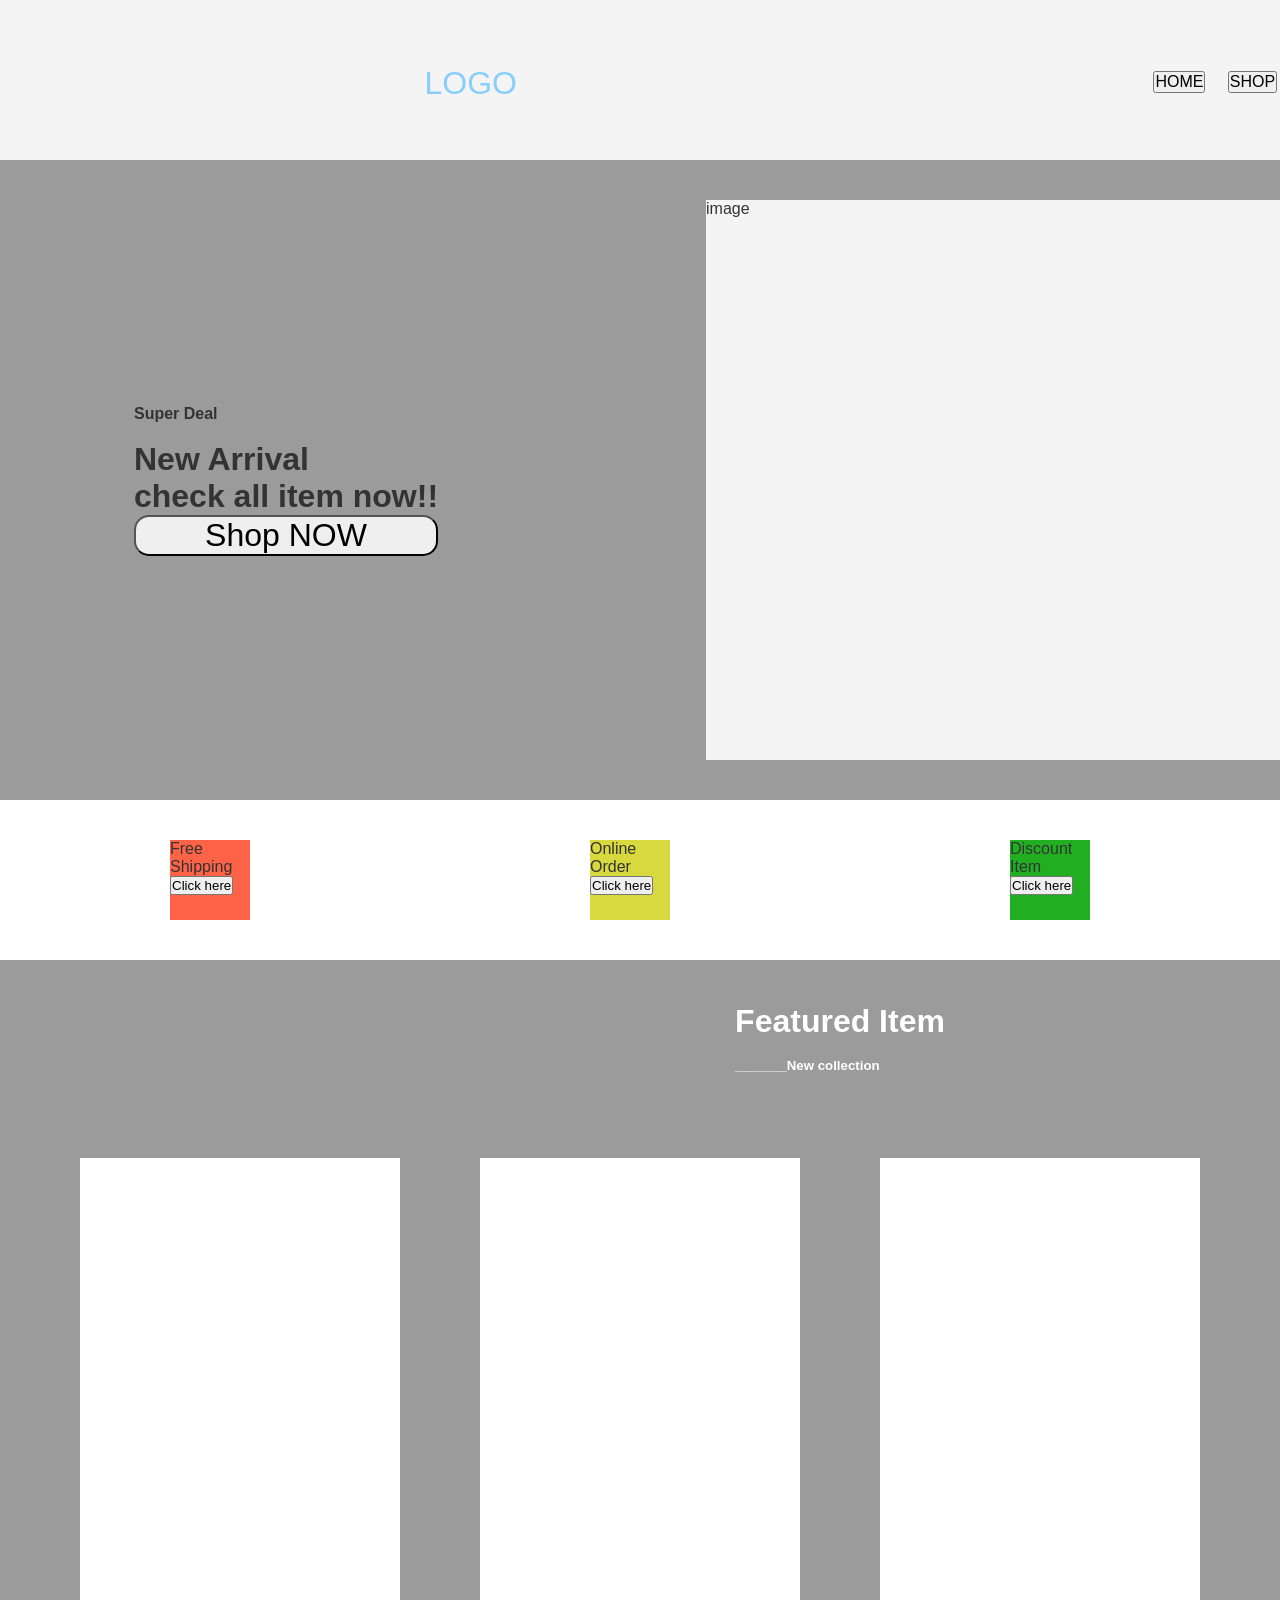
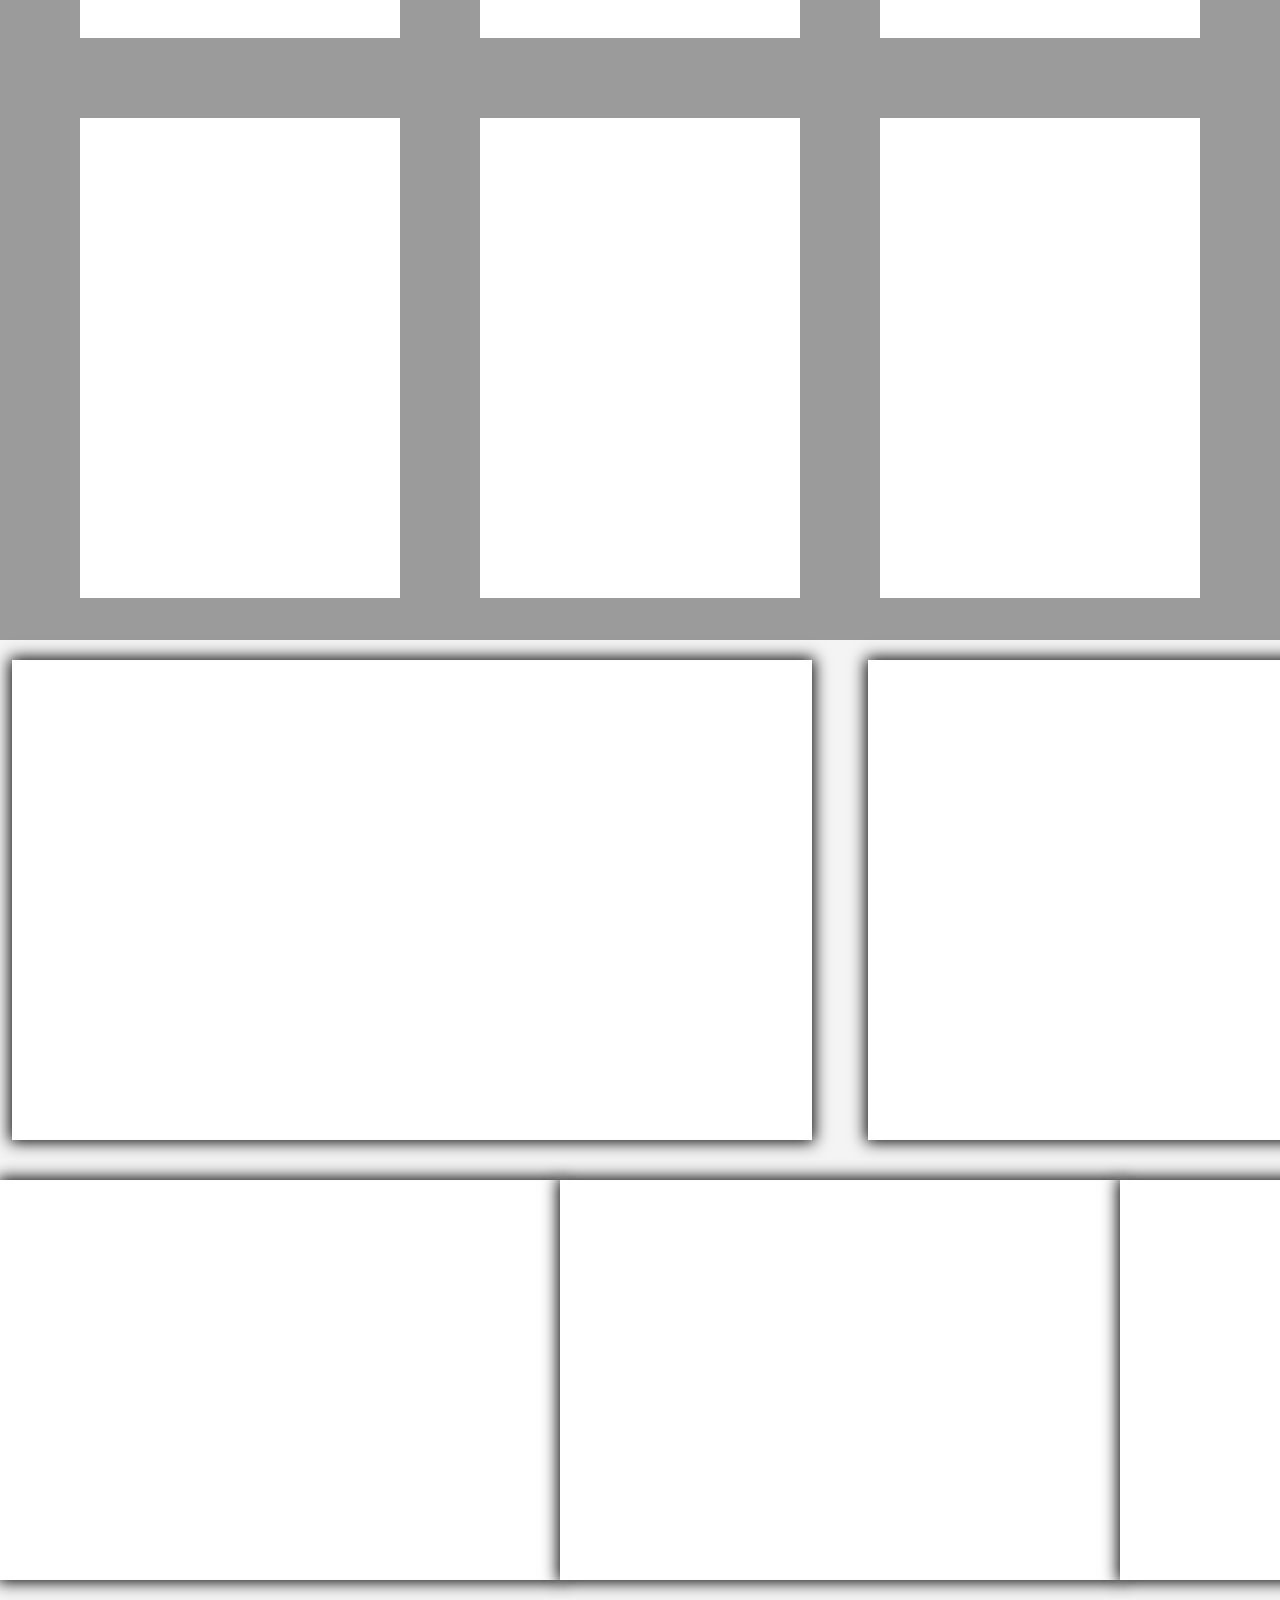
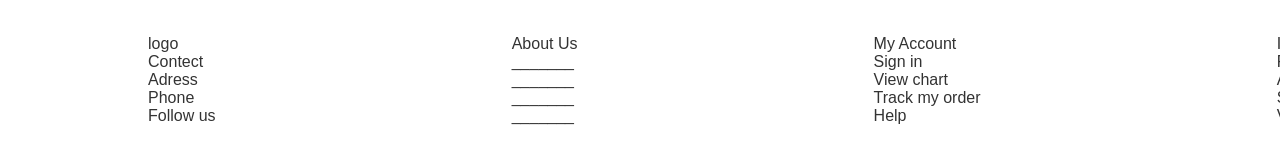
<file: index.html>
<!DOCTYPE html>
<html lang="en">
<head>
    <meta charset="UTF-8">
    <meta name="viewport" content="width=device-width, initial-scale=1.0">
    <title>Codechef.official</title>
    <link rel="stylesheet" href="home.css">

</head>
<body>
    <div class="container">
    
        <div id="header">
            <div id="logo">LOGO</div>
            <div class="nav">
                <button id="btn1">HOME</button>
                <button id="btn2">SHOP</button>
                <button id="btn3">BLOG</button>
                <button id="btn4">ABOUT US</button>
            </div>
        </div>



        <div id="content">
            <div id="banner">
                <div id="banner_dec">
                    <h4>Super Deal</h4><br>
                    <h1>New Arrival <br> check all item now!! </h1>
                    <button id="banner_btn"> Shop NOW</button>
                </div>
                <div id="banner_bg">image</div>
            </div>


            <div id="order_nav">
                <div id="order_nav_free_ship">Free Shipping <br> <button id="order_nav_btn1">Click here</button> </div>
                <div id="order_nav_online_order">Online Order <br> <button id="order_nav_btn2">Click here</button> </div>
                <div id="order_nav_discount_item">Discount Item <br> <button id="order_nav_btn3"> Click here</button> </div>
                <div id="order_nav_most_populer">Most Populer <br> <button id="order_nav_btn4">Click here</button> </div>
            </div>


            <div id="featured_item">
                <div id="featured_text"><h1>Featured Item</h1> <br> <h5>_______New collection</h5></div>
                <div class="featured_item_list">
                    <div id="item1"></div>
                    <div id="item2"></div>
                    <div id="item3"></div>
                    <div id="item4"></div>
                    <div id="item5"></div>
                    <div id="item6"></div>
                    <div id="item7"></div>
                    <div id="item8"></div>
                </div>
            </div>
        </div>



        <div class="img_banner_2">
            <div id="first_sec">
                <div id="banner_img_1"></div>
                <div id="banner_img_2"></div>
            </div>
            <div id="second_sec">
                <div id="banner_img_3"></div>
                <div id="banner_img_4"></div>
                <div id="banner_img_5"></div>
            </div>
        </div>





        <div id="fotter">
            <div id="clm1">logo <br> Contect <br> Adress <br> Phone <br> Follow us </div>
            <div id="clm2"> About Us <br> _______ <br> _______ <br> _______ <br> _______ </div>
            <div id="clm3"> My Account <br> Sign in <br> View chart <br> Track my order <br> Help</div>
            <div id="clm4">Install App <br> From <br> App store(Logo), Google play(Logo) <br> Secured Payment Gateway <br> VISA, MASTER_CARD, PAYPAL</div>
        </div>


    </div>
</body>
</html>
</file>
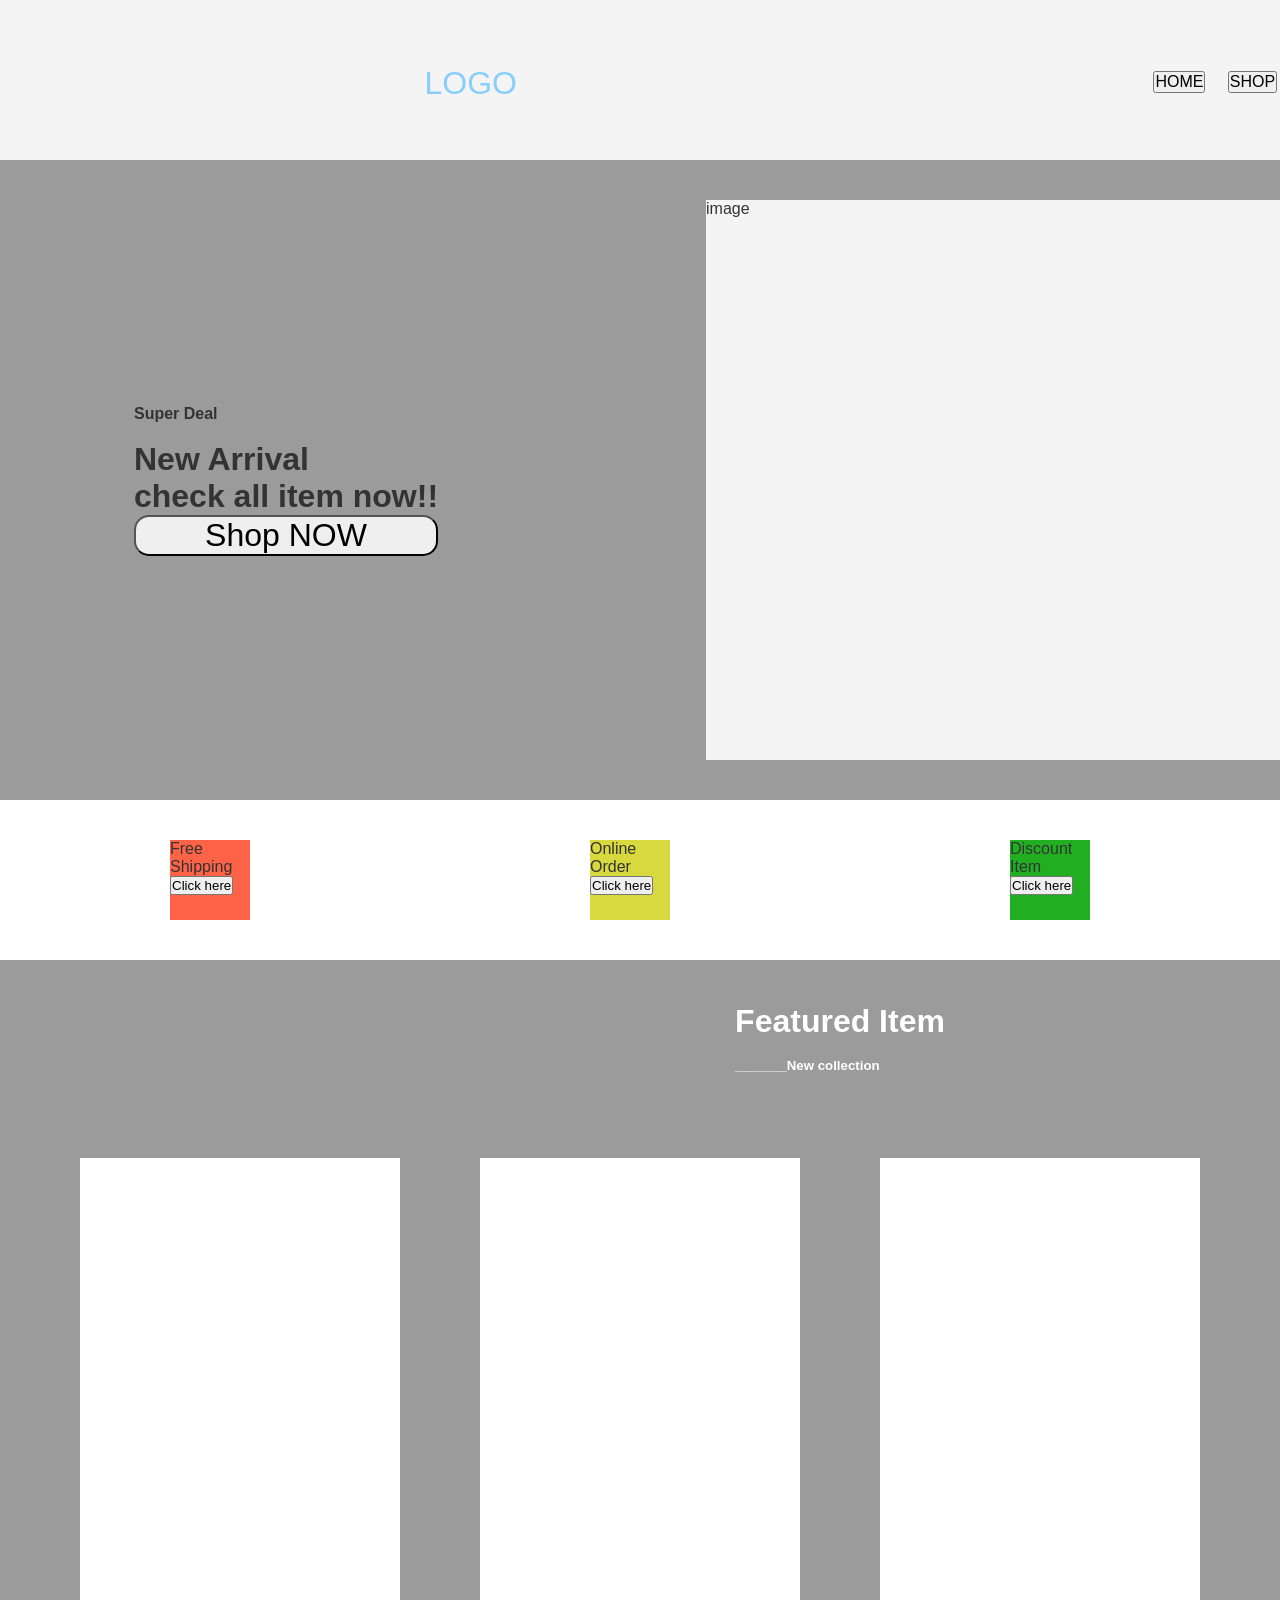
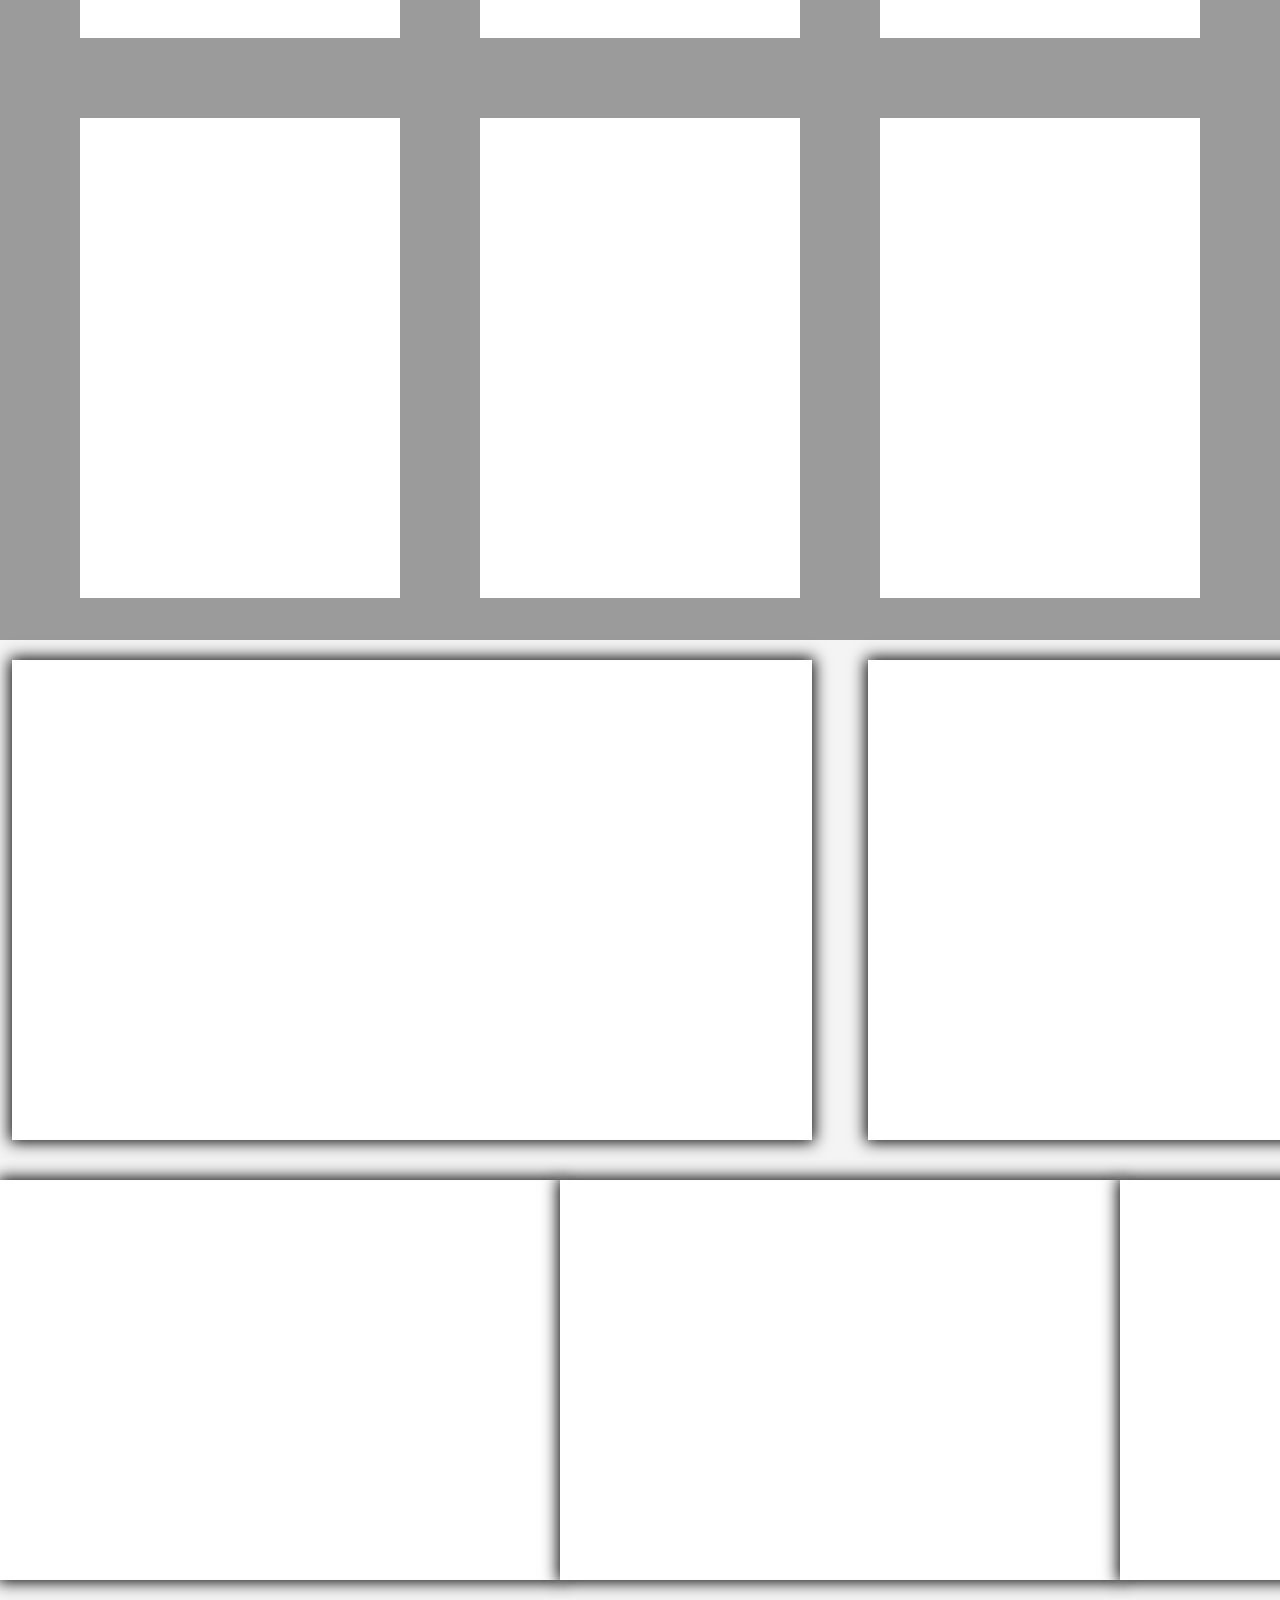
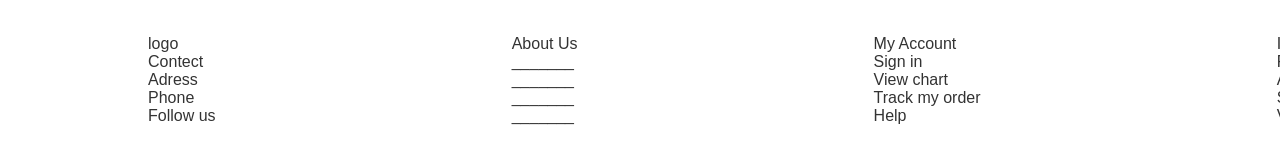
<file: home.html>
<!DOCTYPE html>
<html lang="en">
<head>
    <meta charset="UTF-8">
    <meta name="viewport" content="width=device-width, initial-scale=1.0">
    <title>Codechef.official</title>
    <link rel="stylesheet" href="home.css">

</head>
<body>
    <div class="container">
    
        <div id="header">
            <div id="logo">LOGO</div>
            <div class="nav">
                <button id="btn1">HOME</button>
                <button id="btn2">SHOP</button>
                <button id="btn3">BLOG</button>
                <button id="btn4">ABOUT US</button>
            </div>
        </div>



        <div id="content">
            <div id="banner">
                <div id="banner_dec">
                    <h4>Super Deal</h4><br>
                    <h1>New Arrival <br> check all item now!! </h1>
                    <button id="banner_btn"> Shop NOW</button>
                </div>
                <div id="banner_bg">image</div>
            </div>


            <div id="order_nav">
                <div id="order_nav_free_ship">Free Shipping <br> <button id="order_nav_btn1">Click here</button> </div>
                <div id="order_nav_online_order">Online Order <br> <button id="order_nav_btn2">Click here</button> </div>
                <div id="order_nav_discount_item">Discount Item <br> <button id="order_nav_btn3"> Click here</button> </div>
                <div id="order_nav_most_populer">Most Populer <br> <button id="order_nav_btn4">Click here</button> </div>
            </div>


            <div id="featured_item">
                <div id="featured_text"><h1>Featured Item</h1> <br> <h5>_______New collection</h5></div>
                <div class="featured_item_list">
                    <div id="item1"></div>
                    <div id="item2"></div>
                    <div id="item3"></div>
                    <div id="item4"></div>
                    <div id="item5"></div>
                    <div id="item6"></div>
                    <div id="item7"></div>
                    <div id="item8"></div>
                </div>
            </div>
        </div>



        <div class="img_banner_2">
            <div id="first_sec">
                <div id="banner_img_1"></div>
                <div id="banner_img_2"></div>
            </div>
            <div id="second_sec">
                <div id="banner_img_3"></div>
                <div id="banner_img_4"></div>
                <div id="banner_img_5"></div>
            </div>
        </div>





        <div id="fotter">
            <div id="clm1">logo <br> Contect <br> Adress <br> Phone <br> Follow us </div>
            <div id="clm2"> About Us <br> _______ <br> _______ <br> _______ <br> _______ </div>
            <div id="clm3"> My Account <br> Sign in <br> View chart <br> Track my order <br> Help</div>
            <div id="clm4">Install App <br> From <br> App store(Logo), Google play(Logo) <br> Secured Payment Gateway <br> VISA, MASTER_CARD, PAYPAL</div>
        </div>


    </div>
</body>
</html>
</file>
<file: home.css>
*{
    margin: 0;
    padding: 0;
}

body{
    background-color: #f4f4f4;
    color: #333;
    
}

.container{
    display: grid;

}
/*___________________StART HEADER SECTION______________________*/
#header{
    height: 10rem;
    background-color:  #f4f4f4;
    font-family: sans-serif;
    display: flex;
    align-items: center;
    justify-content:space-around;
    box-shadow: 0px 20px 5px black;
}
#logo{
    margin: 50px -500px 0px;
    height: 5rem;
    width: 5rem;
    background-color: rgba(255, 255, 255, 0);
    font-size: 2rem;
    font-family: 'Franklin Gothic Medium', 'Arial Narrow', Arial, sans-serif;
    color: lightskyblue;
}
/************HEADER BUTTON***********/
.nav{
    margin: 0px -700px 40px;
    height: auto;
    font-size: 5rem;
}

#btn1{
    font-size: 1rem;
    
}
#btn2{
    font-size: 1rem;
}
#btn3{
    font-size: 1rem;
}
#btn4{
    font-size: 1rem;
}
/********BUTTON*************/
/*_________________END HEADER SECTION_______________________*/



/*_________________START CONTENT SECTION____________________*/
#content{
    height: auto;
    background-color: #9b9b9b;
    font-family: sans-serif;
}
/***********BANNER**************/
#banner{
    height: 40rem;
    width: 100%;
    background-color: #9b9b9b;
    display: flex;
    align-items: center;
    justify-content: space-around;
    
}
#banner_dec{
    display: grid;
    align-items: center;
    justify-content: center;
}
#banner_btn{
    height: auto;
    font-size: 2rem;
    border-radius: 15px;
    transition: .5s;
}
#banner_btn:hover{
    transform: scale(1.1);
}
#banner_bg{
    height: 35rem;
    width: 50%;
    background-color: #f4f4f4;/*banner image*/
    animation: slide 10s ease-in-out infinite;
}
@keyframes slide{
    0% {
        transform: translateX(0%);
    }
    50%{
        transform: translateX(0%);
    }
    100%{
        transform: translateX(120%);
    }

}

/************ORDER_NAV************/
#order_nav{
    height: 10rem;
    width: 100%;
    background-color: rgb(255, 255, 255);
    display: flex;
    align-items: center;
    justify-content: space-around;
}
#order_nav_free_ship{
    height: 5rem;
    width: 5rem;
    background-color: tomato;
}
#order_nav_online_order{
    height: 5rem;
    width: 5rem;
    background-color: rgb(216, 216, 63);
}
#order_nav_discount_item{
    height: 5rem;
    width: 5rem;
    background-color: rgb(33, 175, 33);
}
#order_nav_most_populer{
    height: 5rem;
    width: 5rem;
    background-color: paleturquoise;
}
/*_________________FEATYRED ITEM__________________________*/
#featured_item{
    display: grid;
    align-items: center;
    justify-content: center;
    height: 80rem;
    width: 100%;

}
#featured_text{
    color: rgb(255, 255, 255);
    align-items: center;
    justify-content: center;
    display: grid;

}
.featured_item_list{
    display: grid;
    align-items: center;
    justify-content: center;
    grid-template-columns: repeat(4, 1fr);
    grid-template-rows: repeat(2, 1fr);
    gap: 5rem;
}
#item1{
    height: 30rem;
    width: 20rem;
    background-color: white;
    transition: .5s;
}
#item1:hover{
    box-shadow: 0px 0px 40px black ;
    transform: scale(1.1);
}
#item2{
      height: 30rem;
    width: 20rem;
    background-color: white;
    transition: .5s;
}
#item2:hover{
    box-shadow: 0px 0px 40px black ;
    transform: scale(1.1);
}
#item3{
      height:30rem;
    width: 20rem;
    background-color: white;
    transition: .5s;
}
#item3:hover{
    box-shadow: 0px 0px 40px black ;
    transform: scale(1.1);
}
#item4{
      height: 30rem;
    width: 20rem;
    background-color: white;
    transition: .5s;
}
#item4:hover{
    box-shadow: 0px 0px 40px black ;
    transform: scale(1.1);
}
#item5{
      height: 30rem;
    width: 20rem;
    background-color: white;
    transition: .5s;
}
#item5:hover{
    box-shadow: 0px 0px 40px black ;
    transform: scale(1.1);
}
#item6{
      height: 30rem;
    width: 20rem;
    background-color: white;
    transition: .5s;
}
#item6:hover{
    box-shadow: 0px 0px 40px black ;
    transform: scale(1.1);
}
#item7{
      height: 30rem;
    width: 20rem;
    background-color: white;
    transition: .5s;
}
#item7:hover{
    box-shadow: 0px 0px 40px black ;
    transform: scale(1.1);
}
#item8{
      height: 30rem;
    width: 20rem;
    background-color: white;
    transition: .5s;
}
#item8:hover{
    box-shadow: 0px 0px 40px black ;
    transform: scale(1.1);
}

/*_________________END FEATURED ITEM______________________*/

/*_________________START IMG BANNER_______________________*/
.img_banner_2{
    display: grid;
    height: 60rem;

}

#first_sec{
    height: auto;
    width: auto;
    display: flex;
    align-items: center;
    justify-content: space-around;
    gap: 2rem;
}
#banner_img_1{
    height: 30rem;
    width: 50rem;
    background-color: rgb(255, 255, 255);
    box-shadow: 0px 0px 15px 2px black;
    transition: .5s;
}
#banner_img_1:hover{
    transform: scale(.9);
    box-shadow: 0px 0px 30px 5px black;
}
#banner_img_2{
     height: 30rem;
    width: 50rem;
    background-color: rgb(255, 255, 255);
    box-shadow: 0px 0px 15px 2px black;
    transition: .5s;
}
#banner_img_2:hover{
    transform: scale(.9);
    box-shadow: 0px 0px 30px 5px black;
}
#second_sec{
    height: auto;
    width: auto;
    display: flex;
    align-items: center;
    justify-content: space-around;

}
#banner_img_3{
     height: 25rem;
    width: 35rem;
    background-color: rgb(255, 255, 255);
    box-shadow: 0px 0px 15px 2px black;
    transition: .5s;
}
#banner_img_3:hover{
    transform: scale(.9);
    box-shadow: 0px 0px 30px 5px black;
}
#banner_img_4{
     height: 25rem;
    width: 35rem;
    background-color: rgb(255, 255, 255);
    box-shadow: 0px 0px 15px 2px black;
    transition: .5s;
}
#banner_img_4:hover{
    transform: scale(.9);
    box-shadow: 0px 0px 30px 5px black;
}

#banner_img_5{
     height: 25rem;
    width: 35rem;
    background-color: rgb(255, 255, 255);
    box-shadow: 0px 0px 15px 2px black;
    transition: .5s;
}
#banner_img_5:hover{
    transform: scale(.9);
    box-shadow: 0px 0px 30px 5px black;
}
/*_________________end IMG BANNER_______________________*/
/*_________________START FOOTER SECTION____________________*/
#fotter{
    height: 10rem;
    background-color: rgb(255, 255, 255);
    font-family: sans-serif;
    display: flex;
    align-items: center;
    justify-content: space-around;
}
</file>
